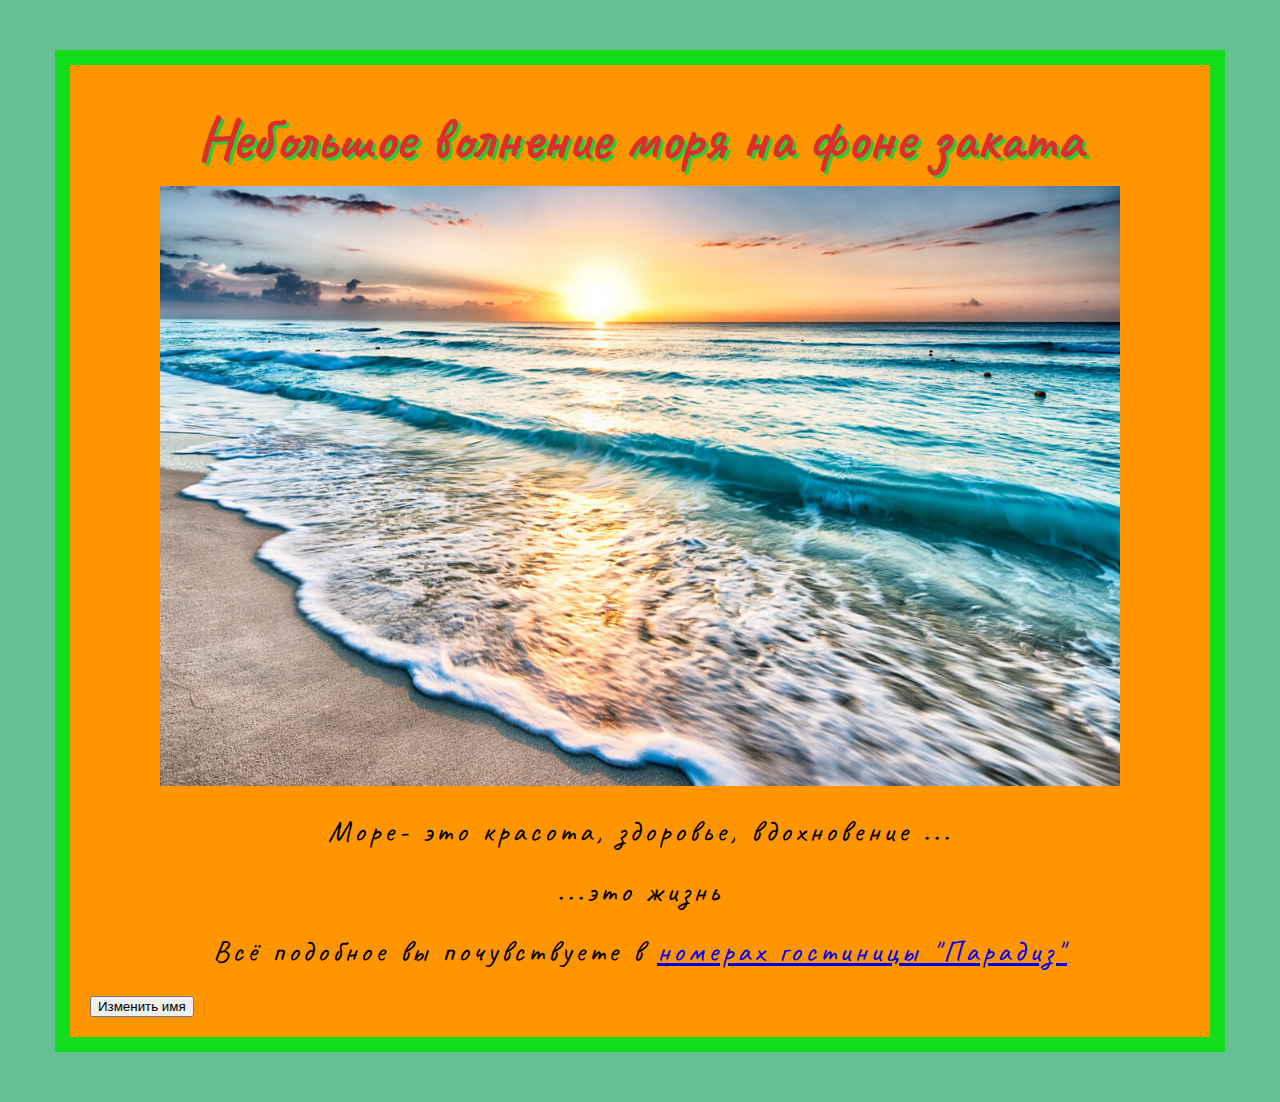
<file: index.html>
<!doctype html>
<html>
  <head>
    <meta charset="utf-8" />
    <link href="styles/style.css" rel="stylesheet" type="text/css" />
    <link rel="preconnect" href="https://fonts.googleapis.com"> 
        <link rel="preconnect" href="https://fonts.gstatic.com" crossorigin>
        <link href="https://fonts.googleapis.com/css2?family=Caveat:wght@676&display=swap" rel="stylesheet" type="text/css">
    <title>Моя тестовая страница</title>
  </head>
  <body>
    <h1></h1>
    <h2>Небольшое волнение моря на фоне заката</h2>
    <img src="images/море.jfif" height=600px alt="Моё тестовое изображение" />
    <p></p>
    <p>Море- это  красота,  здоровье,  вдохновение ...</p>
    <p>...это жизнь</p>
    <p>Всё подобное вы почувствуете в <a href="https://gomelparadise.com/rooms/odnomestnyy-nomer">номерах гостиницы "Парадиз"</a></p>
    <button>Изменить имя</button>
    <script src="scripts/main.js"></script>
  </body>
</html>
</file>
<file: styles/style.css>
h2:hover {
    color: rgb(34, 109, 221);
}
html {
    font-size: 10px; /* px значит 'пиксели': базовый шрифт будет 10 пикселей в высоту  */
    font-family: "Caveat", cursive;
    background-color:rgb(102, 192, 147) ;
}
h1,
h2 {
    font-size: 60px;
    text-align: center;
    margin: 0;
    padding: 10px 0;
    color: #dd2e2e;
    text-shadow: 3px 3px 1px rgb(45, 202, 53);
}
  
p,
ol,
li {
    font-size: 30px;
    line-height: 1;
    letter-spacing: 4px;
    text-align: center;
}

body {
    width: 1100px;
    margin: 50px auto;
    background-color: #ff9500;
    padding: 5px 20px 20px 20px;
    border: 15px solid rgb(17, 221, 27);
}
img {
    display: block;
    margin: 0 auto;
  }
</file>
